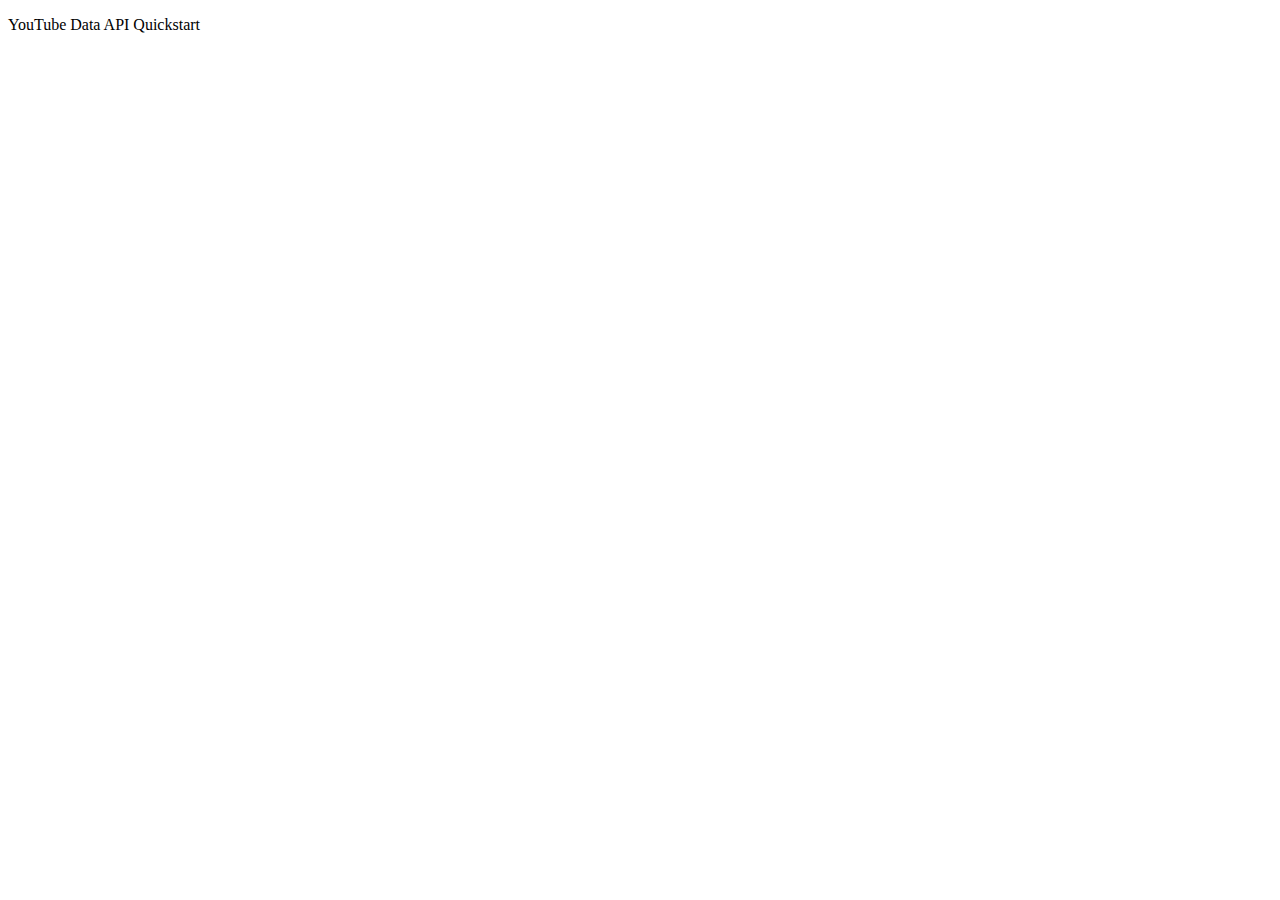
<file: quickstart.html>
<!DOCTYPE html>
<html>
  <head>
    <title>YouTube Data API Quickstart</title>
    <meta charset='utf-8' />
  </head>
  <body>
    <p>YouTube Data API Quickstart</p>

    <!--Add buttons to initiate auth sequence and sign out-->
    <button id="authorize-button" style="display: none;">Authorize</button>
    <button id="signout-button" style="display: none;">Sign Out</button>

    <pre id="content"></pre>

    <script type="text/javascript">
      // Client ID and API key from the Developer Console
      var CLIENT_ID = '<1031253820980-ohoa9nufgmoafrf81roedpcj5e2llnam.apps.googleusercontent.com>';

      // Array of API discovery doc URLs for APIs used by the quickstart
      var DISCOVERY_DOCS = ["https://www.googleapis.com/discovery/v1/apis/youtube/v3/rest"];

      // Authorization scopes required by the API. If using multiple scopes,
      // separated them with spaces.
      var SCOPES = 'https://www.googleapis.com/auth/youtube.readonly';

      var authorizeButton = document.getElementById('authorize-button');
      var signoutButton = document.getElementById('signout-button');

      /**
       *  On load, called to load the auth2 library and API client library.
       */
      function handleClientLoad() {
        gapi.load('client:auth2', initClient);
      }

      /**
       *  Initializes the API client library and sets up sign-in state
       *  listeners.
       */
      function initClient() {
        gapi.client.init({
          discoveryDocs: DISCOVERY_DOCS,
          clientId: CLIENT_ID,
          scope: SCOPES
        }).then(function () {
          // Listen for sign-in state changes.
          gapi.auth2.getAuthInstance().isSignedIn.listen(updateSigninStatus);

          // Handle the initial sign-in state.
          updateSigninStatus(gapi.auth2.getAuthInstance().isSignedIn.get());
          authorizeButton.onclick = handleAuthClick;
          signoutButton.onclick = handleSignoutClick;
        });
      }

      /**
       *  Called when the signed in status changes, to update the UI
       *  appropriately. After a sign-in, the API is called.
       */
      function updateSigninStatus(isSignedIn) {
        if (isSignedIn) {
          authorizeButton.style.display = 'none';
          signoutButton.style.display = 'block';
          getChannel();
        } else {
          authorizeButton.style.display = 'block';
          signoutButton.style.display = 'none';
        }
      }

      /**
       *  Sign in the user upon button click.
       */
      function handleAuthClick(event) {
        gapi.auth2.getAuthInstance().signIn();
      }

      /**
       *  Sign out the user upon button click.
       */
      function handleSignoutClick(event) {
        gapi.auth2.getAuthInstance().signOut();
      }

      /**
       * Append text to a pre element in the body, adding the given message
       * to a text node in that element. Used to display info from API response.
       *
       * @param {string} message Text to be placed in pre element.
       */
      function appendPre(message) {
        var pre = document.getElementById('content');
        var textContent = document.createTextNode(message + '\n');
        pre.appendChild(textContent);
      }

      /**
       * Print files.
       */
      function getChannel() {
        gapi.client.youtube.channels.list({
          'part': 'snippet,contentDetails,statistics',
          'forUsername': 'GoogleDevelopers'
        }).then(function(response) {
          var channel = response.result.items[0];
          appendPre('This channel\'s ID is ' + channel.id + '. ' +
                    'Its title is \'' + channel.snippet.title + ', ' +
                    'and it has ' + channel.statistics.viewCount + ' views.');
        });
      }

    </script>

    <script async defer src="https://apis.google.com/js/api.js"
      onload="this.onload=function(){};handleClientLoad()"
      onreadystatechange="if (this.readyState === 'complete') this.onload()">
    </script>
  </body>
</html>
</file>
